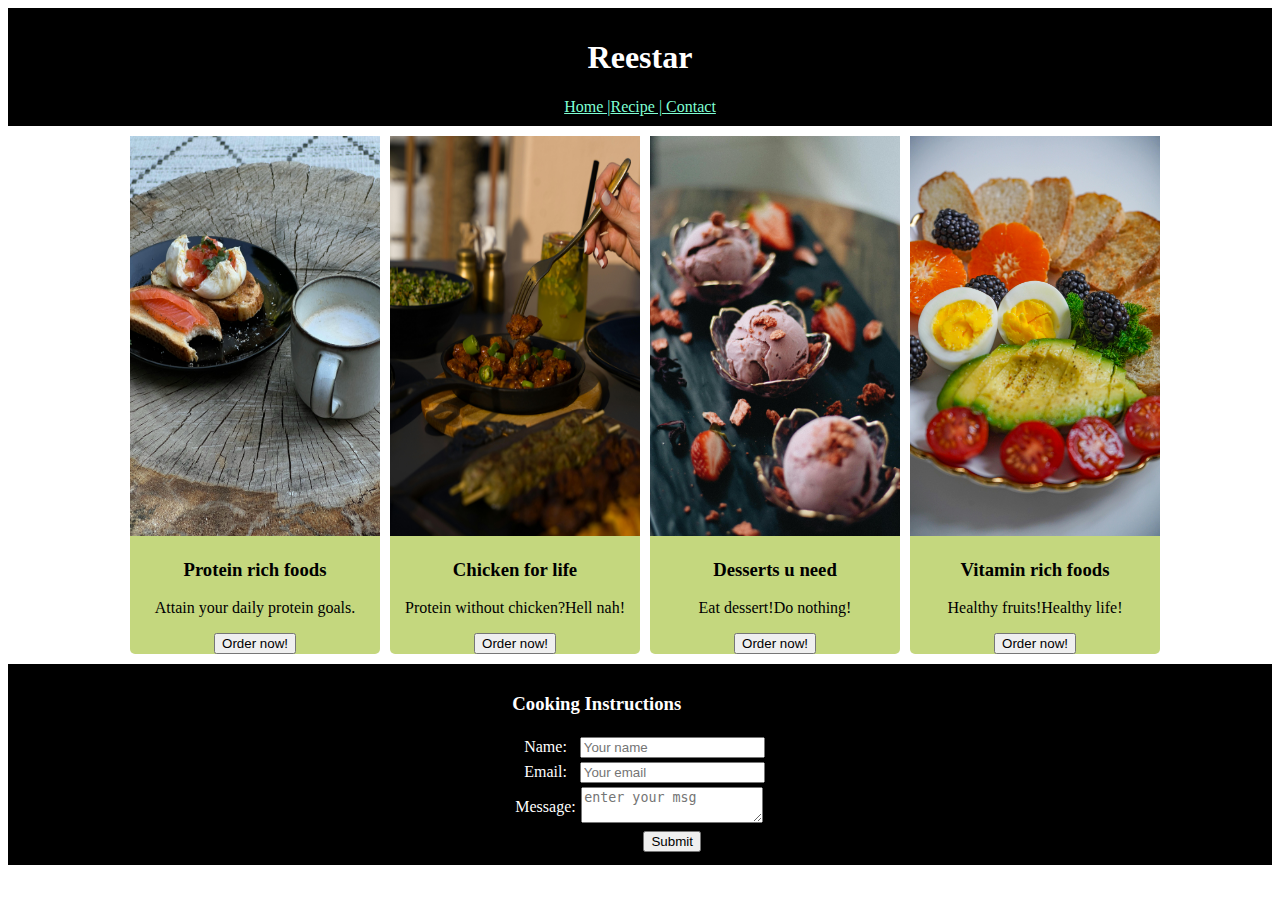
<file: index.html>
<!DOCTYPE html>
<html lang="en">
<head>
    <meta charset="UTF-8">
    <meta name="viewport" content="width=device-width, initial-scale=1.0">
    <title>Reestar</title>
</head>
<body>
    <link rel="stylesheet" href="stylesforreestar.css">
    <div class="header">
        <h1>Reestar</h1>
    <a href="indexportfolio.html">Home |</a><a href="index.html">Recipe | </a><a href="indexcont.html">Contact</a> 
    </div>
    <div class="foods">
        <div class="cardd1">
    <img src="food1.jpg" alt="food1" class="fooda">
    <h3 class="card__heading">Protein rich foods </h3>
    <p>Attain your daily protein goals.</p>
    <a href="index1.html"><button class="btn1">Order now!</button></a>
    </div>
    <div class="cardd2">
    <img src="food2.jpg" alt="food1" class="foodb">
    <h3 class="card2__heading">Chicken for life</h3>
    <p>Protein without chicken?Hell nah!</p>
    <a href="index1.html"><button class="btn1">Order now!</button></a>
    </div>
    <div class="cardd3">
    <img src="food3.jpg" alt="food1" class="foodc">
    <h3 class="card3__heading">Desserts u need</h3>
    <p>Eat dessert!Do nothing!</p>
    <a href="index1.html"><button class="btn1">Order now!</button></a>
    </div>
    <div class="cardd4">
    <img src="food4.jpg" alt="food1" class="foodd">
    <h3 class="card4__heading">Vitamin rich foods</h3>
    <p>Healthy fruits!Healthy life!</p>
    <a href="index1.html"><button class="btn1">Order now!</button></a>
    </div>
    </div>
    <div class="tablee">
        <form action="index2.html">
    <table class="table">
            <h3>Cooking Instructions</h3>
             <tr >
                 <td >Name:</td>
                 <td><input type="text" placeholder="Your name" class="marg0"></td>
             </tr>
             <tr >
                 <td >Email:</td>
                 <td><input type="email" placeholder="Your email" class="marg1"></td>
             </tr>
             <tr >
                 <td >Message:</td>
                 <td><textarea name="message" id="message" placeholder="enter your msg" class="marg"></textarea></td>
             </tr>
             <tr>
                 <td></td>
                <td ><button class="btn">Submit</button></td>
             </tr>
 
         </table>
         </form>
         </div>
</body>
</html>
</file>
<file: stylesforreestar.css>
.header{
    background-color: black;
    color: white;
    padding: 10px;
    text-align: center;
}
a{
    color:aquamarine;
}
a:hover{
    color: rgb(93, 106, 117);
}
.fooda{
   
    width: 250px;
    height: 400px;
    
    border-color: 10px black;
    display: inline-block;
   
}
.foodb{
    
    width: 250px;
    height: 400px;
    
    border-color: 10px black;
    display: inline-block;
   
}
.foodc{
    
    width: 250px;
    height: 400px;
    
    border-color: 10px black;
    display: inline-block;
   
}
.foodd{
    
    width: 250px;
    height: 400px;
    border-color: 10px black;
    display: inline-block;
   
}
.foods{
    text-align: center;
    justify-content: center;
    display: flex;
}
.cardd1{
    background-color: rgb(196, 215, 126);
    color: black;
    margin-top :10px; 
    width: 250px;
    
    border-color:black 1px;
     margin-left: 10px;
     border-radius: 5px;
    
}
.cardd2{
     background-color: rgb(196, 215, 126);
    color: black;
    margin-top :10px; 
    width: 250px;
    
    border-color:black 1px;
     margin-left: 10px;
     border-radius: 5px;
}
.cardd3{
    background-color: rgb(196, 215, 126);
    color: black;
    margin-top :10px; 
    width: 250px;
    
    border-color:black 1px;
     margin-left: 10px;
     border-radius: 5px;
}
.cardd4{
    background-color: rgb(196, 215, 126);
    color: black;
    margin-top :10px; 
    width: 250px;
    
    border-color:black 1px;
     margin-left: 10px;
     border-radius: 5px;
}
.tablee{
    margin-top: 10px;
    background-color: black;
    color: white;
    padding: 10px;
    display: flex;
    justify-content: center;
    align-items: center;
    
   
}
.table{
    text-align: center;
}
.cardd1:hover{
    background-color: rgb(190, 198, 162);
}
.cardd2:hover{
    background-color: rgb(190, 198, 162);
}
.cardd3:hover{
    background-color: rgb(190, 198, 162);
}
.cardd4:hover{
    background-color: rgb(190, 198, 162);
}
.btn1:hover{
    cursor: pointer;
    background-color: black;
    color: rgb(198, 166, 128);
}
.btn:hover{
    cursor:pointer;
    background-color: rgb(14, 9, 2)  ;
    color: blanchedalmond;
}
</file>
